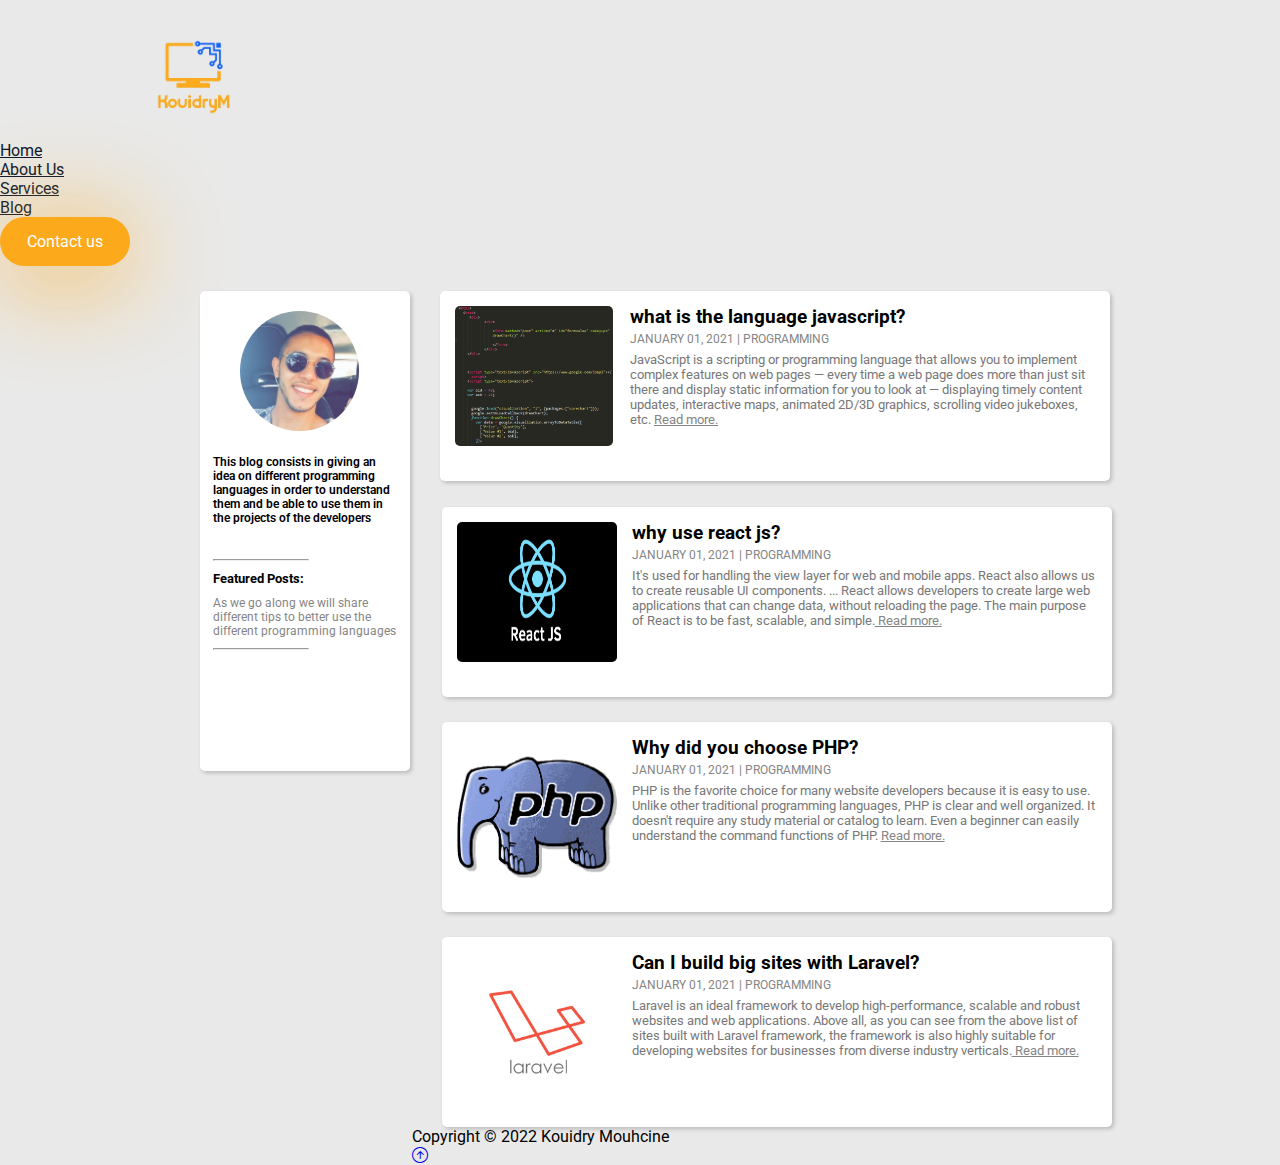
<file: portfolio/blog.html>
<!DOCTYPE html>
<html lang="en">

<head>
    <meta charset="UTF-8">
    <meta http-equiv="X-UA-Compatible" content="IE=edge">
    <meta name="viewport" content="width=device-width, initial-scale=1.0">
    <link rel="stylesheet" href="/portfolio/styles.css">
    <link rel="stylesheet" href="/portfolio/style.css">
    <link href="https://cdn.jsdelivr.net/npm/bootstrap@5.1.3/dist/css/bootstrap.min.css" rel="stylesheet"
    integrity="sha384-1BmE4kWBq78iYhFldvKuhfTAU6auU8tT94WrHftjDbrCEXSU1oBoqyl2QvZ6jIW3" crossorigin="anonymous">
    <link rel="stylesheet" href="https://cdn.jsdelivr.net/npm/bootstrap-icons@1.7.1/font/bootstrap-icons.css">

    <title>Blog</title>
</head>

<body>
    <header>
        <nav class="navbar  py-1">
          <div class="container">
    
            <a href="./index.html"> <img class="logo mr" src="logokouidry.png" alt="logo kouidryM"></a>
    
            <ul class="nav">
              <li class="nav-item">
                <a href="/portfolio/index.html" class="nav-link text-black  fs-5  cen col ">Home</a>
              </li>
              <li class="nav-item">
                <a href="./index.html" class="nav-link text-black fs-5 cen col nav-item active">About Us</a>
              </li>
              <li class="nav-item">
                <a href="./index.html" class="nav-link text-black fs-5 cen col">Services</a>
              </li>
              <li class="nav-item">
                <a href="#" target="blank" class="nav-link text-warning  fs-5 active cen col">Blog</a>
              </li>
              <li class="nav-item">
              <a href="/portfolio/contact.html" class="link" target="_blank">Contact us</a>
            </li>
            </ul>
          </div>
          </div>
        </nav>
        </header>

    <!--Start Main-->
    <main>
        <!--Start Aside-->
        <aside>
            <div class="image">
                <img src="/image/picfor.jpg" alt="kouidryM" height="120">
            </div>

            <div class="text">
                <p>This blog consists in giving an idea on different programming languages ​​in order to understand them
                    and be able to use them in the projects of the developers</p>

                <br>
                <hr style="width: 52%;">

                <h5>Featured Posts:</h5>

                <p>As we go along we will share different tips to better use the different programming languages</p>

                <hr style="width: 52%;">

                <!--Social Icons-->
                <div class="social-icons">
                    <a href="#"><i class="fab fa-facebook-square"></i></a>
                    <a href="#"><i class="fab fa-twitter"></i></a>
                    <a href="#"><i class="fab fa-instagram"></i></a>
                    <a href="#"><i class="fab fa-linkedin"></i></a>

        </aside>

        <!--Start Article 1-->
        <article>
            <div class="coffee">
                <img src="/image/javascript.png" alt="javascript" height="140">
            </div>

            <div class="description">
                <h3>what is the language javascript?</h3>
                <span>
                    January 01, 2021 | programming</span>
                <p>JavaScript is a scripting or programming language that allows you to implement complex features on
                    web pages — every time a web page does more than just sit there and display static information for
                    you to look at — displaying timely content updates, interactive maps, animated 2D/3D graphics,
                    scrolling video jukeboxes, etc. <a
                        href="https://developer.mozilla.org/en-US/docs/Learn/JavaScript/First_steps/What_is_JavaScript"
                        target="blank"> Read more.</a></p>
            </div>
        </article>

        <div class="articles">
            <!--Start Article 2-->
            <article>
                <div class="coffee">
                    <img src="/image/react.png" alt="React js" height="140" width="160">
                </div>

                <div class="description">
                    <h3>why use react js?</h3>
                    <span>January 01, 2021 | programming</span>
                    <p>It's used for handling the view layer for web and mobile apps. React also allows us to create
                        reusable UI components. ... React allows developers to create large web applications that can
                        change data, without reloading the page. The main purpose of React is to be fast, scalable, and
                        simple.<a
                            href="https://www.c-sharpcorner.com/article/what-and-why-reactjs/#:~:text=It's%20used%20for%20handling%20the,to%20create%20reusable%20UI%20components.&text=React%20allows%20developers%20to%20create,fast%2C%20scalable%2C%20and%20simple."
                            target="blank">
                            Read more.</a></p>
                </div>
            </article>

            <!--Start Article 3-->
            <article>
                <div class="coffee">
                    <img src="/image/php-logo.png" alt="php" height="160" width="160">
                </div>

                <div class="description">
                    <h3>Why did you choose PHP?</h3>
                    <span>January 01, 2021 | programming</span>
                    <p>PHP is the favorite choice for many website developers because it is easy to use. Unlike other
                        traditional programming languages, PHP is clear and well organized. It doesn't require any study
                        material or catalog to learn. Even a beginner can easily understand the command functions of
                        PHP. <a href="https://techaffinity.com/blog/php-for-web-development-services/"> Read more.</a>
                    </p>
                </div>
            </article>

            <!--Start Article 4-->
            <article>
                <div class="coffee">
                    <img src="/image/laravel.png" alt="Coffee" height="160">
                </div>

                <div class="description">
                    <h3>Can I build big sites with Laravel?</h3>
                    <span>January 01, 2021 | programming</span>
                    <p>Laravel is an ideal framework to develop high-performance, scalable and robust websites and web
                        applications. Above all, as you can see from the above list of sites built with Laravel
                        framework, the framework is also highly suitable for developing websites for businesses from
                        diverse industry verticals.<a href="https://infostride.com/sites-built-with-laravel/"> Read more.</a></p>
                </div>
            
            </article>
        
            <footer class="bg-dark text-white text-center p-5 position-relative mt-3">
                <div class="container">
                  <p class="lead">Copyright &copy; 2022 Kouidry Mouhcine</p>
                </div>
                <a href="#" class="position-absolute p-5 bottom-0 end-0">
                  <i class="bi bi-arrow-up-circle fs-1"></i>
                </a>
              </footer>


        <script src="/portfolio/index.js"></script>
</body>

</html>
</file>
<file: portfolio/styles.css>
/*blog*/
*{
    margin:0;
    padding:0;
    box-sizing:border-box
  }
  .mr{
    margin-left: 145px;
  }
  
  body{
    background-color: #e9e9e9;
    font-family: 'Poppins', sans-serif;
  }
  
  /*-------------------Start Header-------------------*/
 
  
  h2 a{
    text-decoration: none;
    color: #252525;
  }
  
  /*----------------Menu---------------*/
  .menu{
    width: 50%;
    float: left;
  }
  
  .menu ul{
    list-style: none;
    line-height: 60px;
    padding-left: 57%;
   
  }
  
  .menu ul li{
    display: inline-block;
    padding-left: 30px;
  }
  
  .menu ul li a{
    text-decoration: none;
    color: #4b4949;
  }
  
  .menu ul .active{
    color: #000000;
    font-weight: 600;
  }
  
  /*----------------Start Body----------------*/
  main{
    display: flex;
    max-width: 1200px;
  }
  
  /*------------------Aside------------------*/
  aside{
    width: 210px;
    height: 480px;
    background-color: #ffffff;
    border-radius: 5px;
    margin: 25px 0 0 200px;
    box-shadow: 2px 2px 4px rgba(0, 0, 0, 0.2);
  }
  
  /*-------------------Image------------------*/
  .image{
    padding:20px 40px;
  }
  
  .image img{
    border-radius: 50%;
  }
  
  /*--------------------Text------------------*/
  .text{
    padding: 0 6%;
  }
  .text p:nth-child(1){
    font-size: 12px;
    font-weight: 600;
    padding-bottom: 15px;
  }
  
  .text h5{
    padding-top: 10px;
  }
  
  .text p:nth-child(4){
    font-size: 12px;
    color: #858585;
    padding-top: 10px;
  }
  
  .text p:nth-child(5){
    font-size: 12px;
    color: #858585;
    padding-top: 10px;
    padding-bottom: 10px;
  }
  /*------Social Icons-------*/
  .social-icons{
    font-size: 18px;
    padding-top: 10px;
  }
  
  .social-icons a{
    color: #4b4949;
    padding-left: 6px;
  }
  
  .text span{
    font-size: 12px;
    color: #858585;
    padding-top: 5px;
    text-transform: uppercase;
  }
  
  
  /*----------------Section--------------*/
  article{
    width: 670px;
    height: 190px;
    background-color: #ffffff;
    border-radius: 5px;
    margin-top: 25px;
    margin-left: 30px;
    padding: 15px;
    display: flex;
    box-shadow: 2px 2px 4px rgba(0, 0, 0, 0.2);
  }
  
  /*--------Coffee Image---------*/
  .coffee{
    width: 170px;
  }
  .coffee >img{
    border-radius: 5px;
  }
  
  .description{
    width: 470px;
    padding-left: 5px;
  }
  
  .description span{
    text-transform: uppercase;
    font-size: 12px;
    color: #858585;
  }
  
  .description p{
    font-size: 12.5px;
    padding-top: 5px;
    color: #777777;
  }
  
  .description p a{
    color: #858585;
  }
  
  /*---------Remain Three Articles---------*/
  .articles article{
    width: 670px;
    height: 190px;
    background-color: #ffffff;
    border-radius: 5px;
    margin-top: 25px;
    margin-left: 30px;
    padding: 15px;
    display: flex;
    box-shadow: 2px 2px 4px rgba(0, 0, 0, 0.2);
  }
  
  .articles{
        margin-top: 18%;
        margin-left: -58.2%;
  }
  
  /*----------------------------------------*/
</file>
<file: portfolio/style.css>
@import url('https://fonts.googleapis.com/css2?family=Roboto:wght@400;1,700&display=swap');
@import url('https://fonts.googleapis.com/css2?family=Alfa+Slab+One&family=Roboto:ital,wght@0,300;1,700&display=swap');
*{
    font-family: "roboto";
}
.but{
    width: 130px;
    border-radius: 25px;
    padding:11px;
    background-color: #FCA91C;
    color: white;
    border: #FCA91C;
    margin-left: 184px;
    margin-right: 40px;
    box-shadow: 0px 10px 100px #fca91c;
    

}
.link {
  background-color: #FCA91C;
  color: white;
  padding: 15px 25px;
  text-align: center;
  text-decoration: none;
  display: inline-block;
  box-shadow: 0px 10px 100px #fca91c;
  border-radius: 25px;
  width: 130px;
}
.link:hover{
  color: white;
}
h1{
    letter-spacing: 2px;
    font-family: "alfa slab one";

}
.koui{
    font-family: "alfa slab one";
    letter-spacing: 2px;
    margin-top: 25px;
}

.buto{
    width: 130px;
    border-radius: 25px;
    padding:11px;
    background-color: #FCA91C;
    color: white;
    border: #FCA91C;
    box-shadow: 0px 10px 100px #fca91c;
    transition: all 0.3s ease 0s;
}
.buto:hover{
    transform: translateY(-7px);
}
.buton{
  background-color: #FCA91C;
  color: white;
  padding: 15px 25px;
  text-align: center;
  text-decoration: none;
  display: inline-block;
  box-shadow: 0px 10px 100px #fca91c;
  border-radius: 25px;
  width: 130px;

    transition: all 0.3s ease 0s;
}
.buton:hover{
    transform: translateY(-7px);
    color: white;
}
.sec{
    font-weight: 900;
}

.fs{
    font-size: 12px;
    color: #04142F;
    font-weight: bold;
}
.col{
    color: #04142F;
}
.gr{
    font-size: 15px;
    color: rgba(78, 78, 78, 0.856);
}
.carte{
    height: 300px;
    border: 2px solid white;
    border-radius: 6px;
    margin-left: 80px;
    
    box-shadow: 0px 7px 10px 5px whitesmoke;

}
.swiper {
    width: 600px;
    height: 300px;
  }
.noel{
    width: 60px;
    display: block;
  margin-left: auto;
  margin-right: auto;
  padding-top: 15px;
}
.de{
    font-size: bold;
    font-family: "alfa slab one";
    font-size: 13px;
    padding-top: 15px;
    color:#04142F ;
}
.lea{
    margin-left: 90px;
    margin-top: 30px;
    background-color: transparent;
    color: #0F62FE;
    border: 2px white;
    box-shadow: 0px 3px 10px 5px whitesmoke;
    padding: 5px 18px;
    font-weight: bold;
}
.re{
    position: relative;

}
.ab{
    position: absolute;
  
}
.ob{
  position: absolute;
  z-index: 10;
  margin-top: 80px;
}
.abo{
    -ms-transform: rotate(20deg);
  transform: rotate(122deg);
  position: absolute;
  z-index: 0;
}
.distance{
    padding-top: 150px
}
.logo{
    width: 100px;
}
.back{
    margin-left: 372px;
    margin-top: -60px;
}
/*mlkjkljkjkl*/

@import url('https://fonts.googleapis.com/css?family=Poppins:400,500,600,700&display=swap');


.wrapper{
  width: 100%;
}
.carousel{
  max-width: 1200px;
  margin: auto;
  padding: 0 30px;
}
.carousel .card{
  /* color: #fff; */
  text-align: center;
  margin: 20px 0;
  line-height: 250px;
  font-size: 90px;
  font-weight: 600;
  border-radius: 10px;
  box-shadow: 0px 4px 15px rgba(0,0,0,0.2);
}

.owl-dots{
  text-align: center;
  margin-top: 40px;
}
.owl-dot{
  height: 15px;
  width: 45px;
  margin: 0 5px;
  outline: none;
  border-radius: 14px;
  border: 2px solid #0072bc!important;
  box-shadow: 0px 4px 15px rgba(0,0,0,0.2);
  transition: all 0.3s ease;
}
.owl-dot.active,
.owl-dot:hover{
  background: #0072bc!important;
}
.sli{
    height: 366px;
}
/* contact page */

/****/
li:hover{
  text-decoration: 2px   underline  #F1C21B;
  text-underline-offset: 5px;
  
  
  
}
</file>
